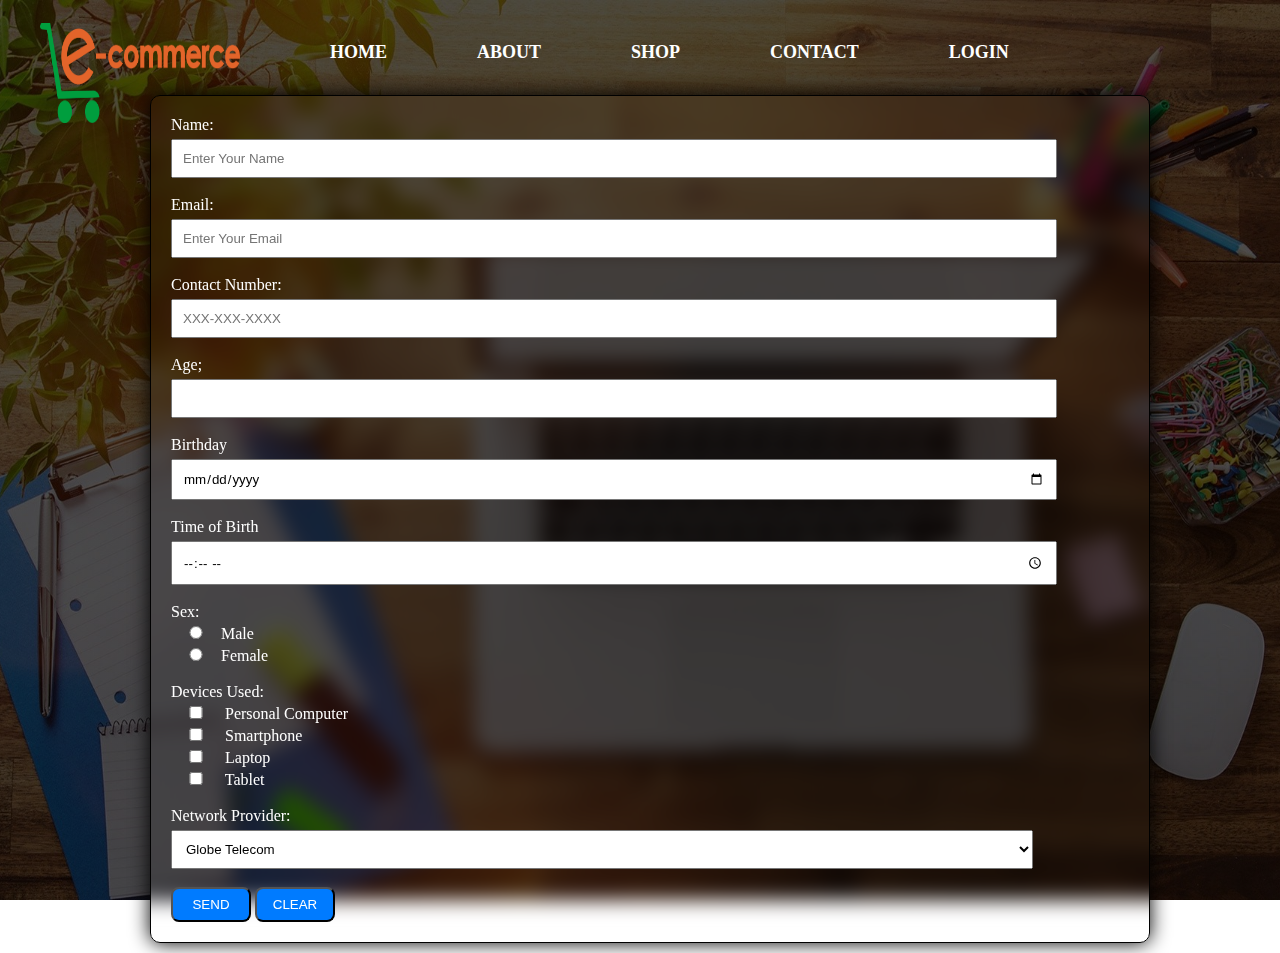
<file: contact.html>
<!DOCTYPE html>
<html>
<head>
	<title>My Webpage Dessign</title>
	<link rel="stylesheet" href="style.css">
</head>
<body>
	<div class="main">
		<div class="navbar">
			<div class="icon">
				<h2 class="logo"><img src="images/ecom.png"></h2>
			</div>
		<header>	
			<div class="menu">
				<ul>
					<li><a href="index.html">Home</a></li>
					<li><a href="#">About</a></li>
					<li><a href="#">Shop</a></li>
					<li><a href="contact.html">Contact</a></li>
					<li><a href="login.html">Login</a></li>
				</ul>
			</div>
		</header>
		</div>
			<div class="main">
			<div class="content-contact">
				<form name="contactForm" method="" action="">
					<label>Name:</label><br>

					<input type="text" name="txtName" id="txtName" placeholder="Enter Your Name" required value=""><br><br>
					<label>Email:</label><br>
					<input type="email" name="txtEmail" id="txtEmail" required placeholder="Enter Your Email"><br><br>

					<label>Contact Number:</label><br>
					<input type="tel" name="txtCNumber" id="txtCNumber" required pattern="[0-9]{3}-[0-9]{3}-[0-9]{4}" placeholder="XXX-XXX-XXXX"><br><br>

					<label>Age;</label><br>
					<input type="number" name="txtAge" id="txtAge"><br><br>

					<label>Birthday</label><br>
					<input type="date" name="txtBday" id="txtBday"><br><br>

					<label>Time of Birth</label><br>
					<input type="time" name="txtTime" id="txtTime"><br><br>

					<label>Sex:</label><br>
					<input type="radio" name="rdSex" id="rdSex"><label>Male</label><br>
					<input type="radio" name="rdSex" id="rdSex"><label>Female</label><br><br>

					<label>Devices Used:</label><br>
					<input type="checkbox" name="chkPC" id="chkPC">
					<label>Personal Computer</label><br>
					<input type="checkbox" name="chkSP" id="chkSP">
					<label>Smartphone</label><br>
					<input type="checkbox" name="chkLP" id="chkLP">
					<label>Laptop</label><br>
					<input type="checkbox" name="chkTL" id="chkTL">
					<label>Tablet</label><br><br>

					<label>Network Provider:</label><br>
					<select name="sltNetPro">
						<option value="Globe Telecom">Globe Telecom</option>
						<option value="Smart Inc.">Smart Inc.</option>
						<option value="Dito Telecom">Dito Telecom</option>
						<option value="Converge">Converge</option>
						<option value="StarLink">StarLink</option>
					</select><br><br>

					<button type="submit">SEND</button>
					<button type="reset">CLEAR</button>
				</form>
			</div>
	</div>
</body>
</html>
</file>
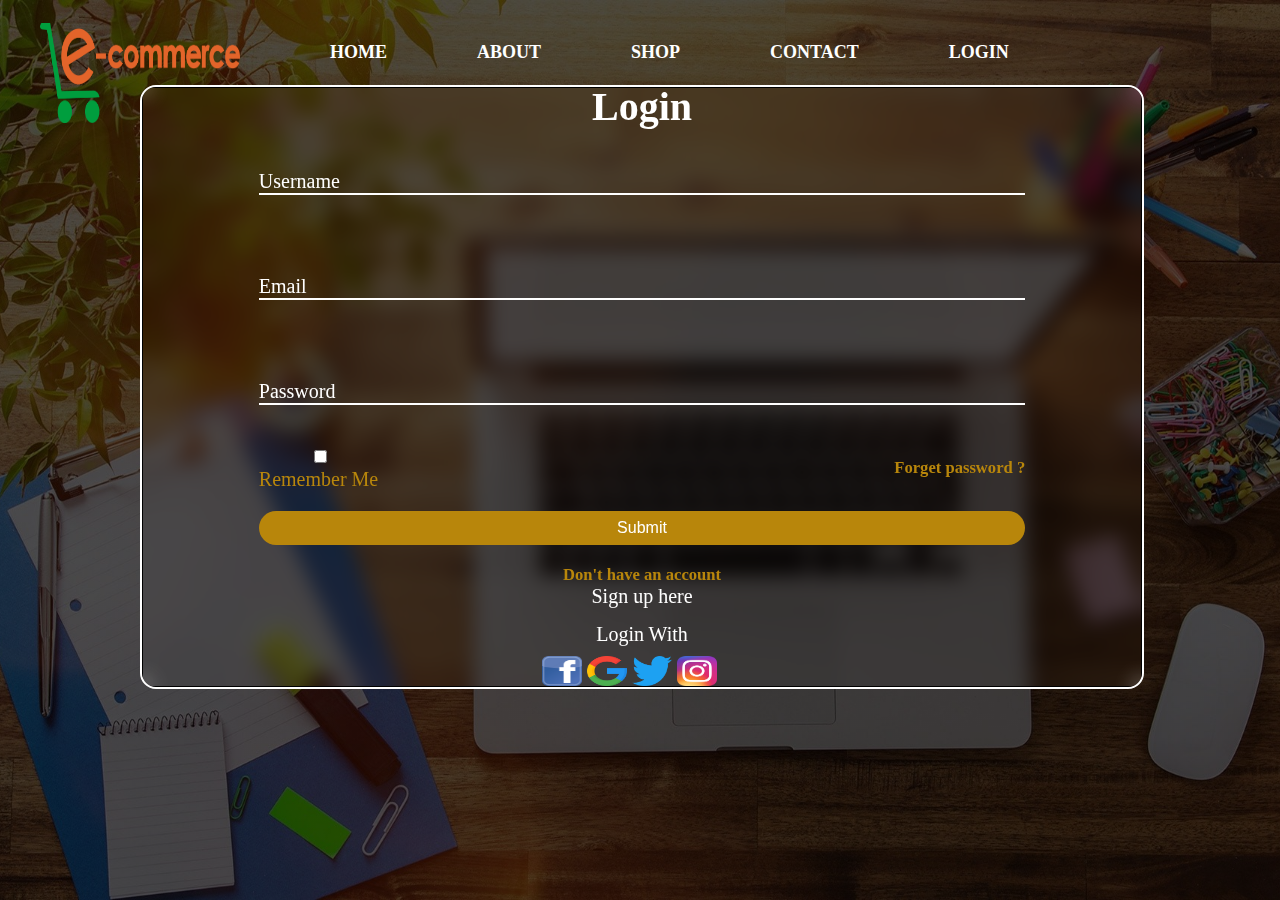
<file: login.html>
<!DOCTYPE html>
<html>
<head>
	<title>My Webpage Dessign</title>
	<link rel="stylesheet" href="style.css">
	
</head>
<body>
	<div class="main">
		<div class="navbar">
			<div class="icon">
				<h2 class="logo"><img src="images/ecom.png"></h2>
			</div>
		<header>	
			<div class="menu">
				<ul>
					<li><a href="index.html">Home</a></li>
					<li><a href="#">About</a></li>
					<li><a href="#">Shop</a></li>
					<li><a href="contact.html">Contact</a></li>
					<li><a href="login.html">Login</a></li>
				</ul>
			</div>
		</header>

		<div class="F-box">
	        <form class="Login-form">
	            <h1>Login</h1>
	            <div class="input-box">
	                <input type="text" required>
	                <label>Username</label>
	               
	            </div>
	            <div class="input-box">
	                <input type="text" required>
	                <label>Email</label>
	               
	            </div>
	            <div class="input-box">
	                <input type="password" required>
	                <label>Password</label>
	                
	            </div>
	            <div class="checkbox">
	                <span>
	                    <input type="checkbox" id="login-checkbox">
	                    <label for="login-checkbox">Remember Me</label>
	                </span>
	                <h5>Forget password ?</h5>
	            </div>
	            <button type="submit" class="submit-btn">Submit</button>
	            <h5 class="Register-btn">Don't have an account<br></h5>
					<a href="#">Sign up here</a>
					<p class="liw">Login With</p>
					<div class="icon">
						<a href="https://www.facebook.com"><img src="images/fb.png"></a>
						<a href="https://www.google.com"><img src="images/google.png"></a>
						<a href="https://www.twitter.com"><img src="images/twitter.png"></a>
						<a href="https://www.twitter.com"><img src="images/Insta.png"></a>
					</div>
	        </form>
	        <form class="Register-form">
	            <h1>Register</h1>
	            <div class="input-box">
	                <input type="text" required>
	                <label>Username</label>
	                
	            </div>
	            <div class="input-box">
	                <input type="text" required>
	                <label>Email</label>
	                
	            </div>
	            <div class="input-box">
	                <input type="password" required>
	                <label>Password</label>
	               
	            </div>
	            <div class="checkbox">
	                <input type="checkbox" id="register-checkbox">
	                <label for="register-checkbox">I agree to the terms & conditions</label>
	            </div>
	            <button type="submit" class="submit-btn">Submit</button>
	 
	        </form>
	    </div>
	</div>
</body>
</html>
</file>
<file: style.css>
*{
	margin:0 ;
	padding: 0;
}

body{
	background: linear-gradient( to top, rgba(0, 0, 0 ,0.5)50%,rgba(0, 0, 0 ,0.5)),url("images/bg.jpg");
	background-position: center;
	background-size: cover;
	background-repeat: no-repeat;
	background-attachment: fixed;
}

.navbar{
	width: 1200px;
	height: 75px;
	margin: auto;
}

div.icon img{
	width: 200px;
	height: 100px;

}
.icon{
	width: 200px;
	float: left;
	height: 70px;
}

.logo{
	float: left;
	padding-top: 10px;
	margin-top: 13px;
	font-family: sans-serif;
	font-size: 32px;
	color: darkgoldenrod;
}

.menu{
	width: 400px;
	float: left;
	height: 70px;
	margin-left: 20px;
	margin-top: 15px;
}

ul{
	float: left;
	display: flex;
	justify-content: center;
	align-items: center;
}

ul li{
	list-style: none;
	margin-left: 60px;
	margin-top: 27px;
	font-size: 18px;
}

ul li a{
	text-decoration: none;
	color: white;
	text-transform: uppercase;
	font-weight: bold;
	margin-right: 10px;
	padding: 10px;
}

ul li a:hover{
	background-color: darkgoldenrod;
	border-radius: 50px;
}


.search{
	width: 800px;
	float: left;
	margin-top: 40px;
	margin-left: 300px;
}

.srch{
	font-family: sans-serif;
	width: 500px;
	height: 40px;
	background: transparent;
	border: 3px solid gold;
	margin-top: 13px;
	color: white;
	border-right: none;
	font-size: 16px;
	float: left;
	padding: 10px;
	border-bottom-left-radius: 5px;
	border-top-left-radius: 5px;
}

.btn{
	width: 100px;
	height: 40px;
	background: darkgoldenrod;
	border: 3px solid gold;
	margin-top: 13px;
	color: white;
	font-size: 15px;
	border-bottom-right-radius: 5px;
	border-bottom-left-radius: 5px;
}

.btn:focus{
	outline: none;
}

.srch:focus{
	outline: none;
}

.content{
    width: 1200px;
    height: auto;
    margin: auto;
    color: #fff;
    position: relative;
    margin-top: 200px;
}

.content .par{
    padding-left: 20px;
    padding-bottom: 25px;
    font-family: Arial;
    letter-spacing: 1.2px;
    line-height: 30px;
}

.content h1{
    font-family: 'Times New Roman';
    font-size: 50px;
    padding-left: 20px;
    margin-top: 9%;
    letter-spacing: 2px;
}

.content .cn{
    width: 160px;
    height: 40px;
    background: #ff7200;
    border: none;
    margin-bottom: 10px;
    margin-left: 20px;
    font-size: 18px;
    border-radius: 10px;
    cursor: pointer;
    transition: .4s ease;
    
}

.content .cn a{
    text-decoration: none;
    color: #000;
    transition: .3s ease;
}

.cn:hover{
    background-color: #fff;
}

.content span{
    color: #ff7200;
    font-size: 65px
}

.F-box{   
    width: 1000px;
    height: 600px;
    backdrop-filter: blur(10px);
    color: white;
    font-size: 20px;
    border: 2px solid white;
    border-radius: 16px;
    overflow: hidden;
    transition: transform .6s ease, height .2s ease-in-out;
    margin-left: 100px;  box-shadow: blur(10px);
}
.F-box form{
    display: flex;
    justify-content: center;
    align-items: center;
    flex-direction: column;
    width: 100%;
    height: 100%;
    transition: all .5s ease;
    margin-left: 0px;
}
.F-box .Register-form{
    transform: translateX(-100%);
}
.input-box{
    width: 80%;
    display: flex;
    justify-content: space-between;
    position: relative;
    border-bottom: 2px solid white;
    margin: 40px 0px;
}
.Register-form .input-box{
    margin: 30px 0px;
}
.input-box input{
    width: 90%;
    position: absolute;
    color: white;
    font-size: 20px;
    border: none;
    background: none;
    outline: none;
}
.input-box label{
    transition: .4s;
}
.input-box input:focus ~ label,
.input-box input:valid ~ label{
    transform: translateY(-25px);
}
.input-box ion-icon{
    font-size: 25px;
}
.checkbox{
    width: 80%;
    display: flex;
    justify-content: space-between;
    align-items: center;
}
.Register-form .checkbox{
    display: unset;
}
.submit-btn{
    width: 80%;
    height: 40px;
    cursor: pointer;
    border-radius: 20px;
    margin: 20px 0px;
    border: none;
    font-size: 16px;
    background-color: darkgoldenrod;
}

.F-box h5, .checkbox label, .checkbox input{
    cursor: pointer;
    color: darkgoldenrod;
}
.F-box a{
	text-decoration: none;
	color: white;
}
.liw{
	padding-top: 15px;
	padding-bottom: 10px;
	text-align: center;
}
.icon a img{
	width: 40px;
	height: 30px;
}
.change-form{
    height: 500px;
}
.change-form .Login-form{
    transform: translateX(100%);
}
.change-form .Register-form{
    transform: translateX(0%);
}



/*Contact*/
form{
	border: 1px solid black;
	backdrop-filter: blur(10px);
	color: white;
	padding: 20px;
	width: 1000px;
	border-radius: 10px;
	box-shadow: 0px 0px 20px rgba(0, 0, 0.4);
	box-sizing: border-box;
	margin: 0px auto;
	margin-left: 140px;
}
form input, form select{
	margin-top: 5px;
	padding: 10px;
	font-family: Arial;
	width: 90%;
}
form select option{
	font-size: 17px;
}
form button{
	border-radius: 8px;
	padding: 8px 10px;
	background-color: #007bff;
	color: black;
	cursor: pointer;
	color: white;
	width: 80px;
}
form button:hover{
	background-color: darkgoldenrod;
	transition: 0.4s ease-in-out;
}
form input#rdSex, #chkSP, #chkLP, #chkPC, #chkTL, #BGColor{
	width: 50px;
	padding: 0px;
}
div.content-contact{
	float: left;
	width: 740px;
	min-height: 500px;
	margin: 10px;
}

div.content-contact h1{
	padding: 0;
	margin: 0;
	color: maroon;
	font-size: 30px;
	border-bottom: 1px dotted black;
}

div.content-contact h2{
	color: darkgoldenrod;
	text-align: center;
}

div.content-contact p{
	text-align: center;
	line-height: 1.5;
}
.product {
  display: inline-block; 
  width: 194px; 
  margin: 10px; 
  padding: 10px; 
  border: 1px solid #ccc; 
  text-align: center; 
  margin-top: 500px;
  backdrop-filter: blur(10px);

}


.product {
  display: inline-block; 
  width: 265px; 
  margin: 10px; 
  padding: 10px; 
  border: 1px solid #ccc; 
  text-align: center; 
  margin-left: 20px;
}


.product img {
  width: 100%; 
  height: auto; 
}


.product h2 {
  margin-top: 10px; 
  font-size: 18px; 
}


.product p {
  font-size: 14px;
}

/* Style for price */
.product p.price {
  font-weight: bold; 
  color: green; 
}


.product button {
  margin-top: 10px; 
  padding: 5px 10px;
  background-color: #007bff; 
  color: #fff; 
  border: none; 
  cursor: pointer; 
}


.product button:hover {
  background-color: #0056b3; 
}
</file>
